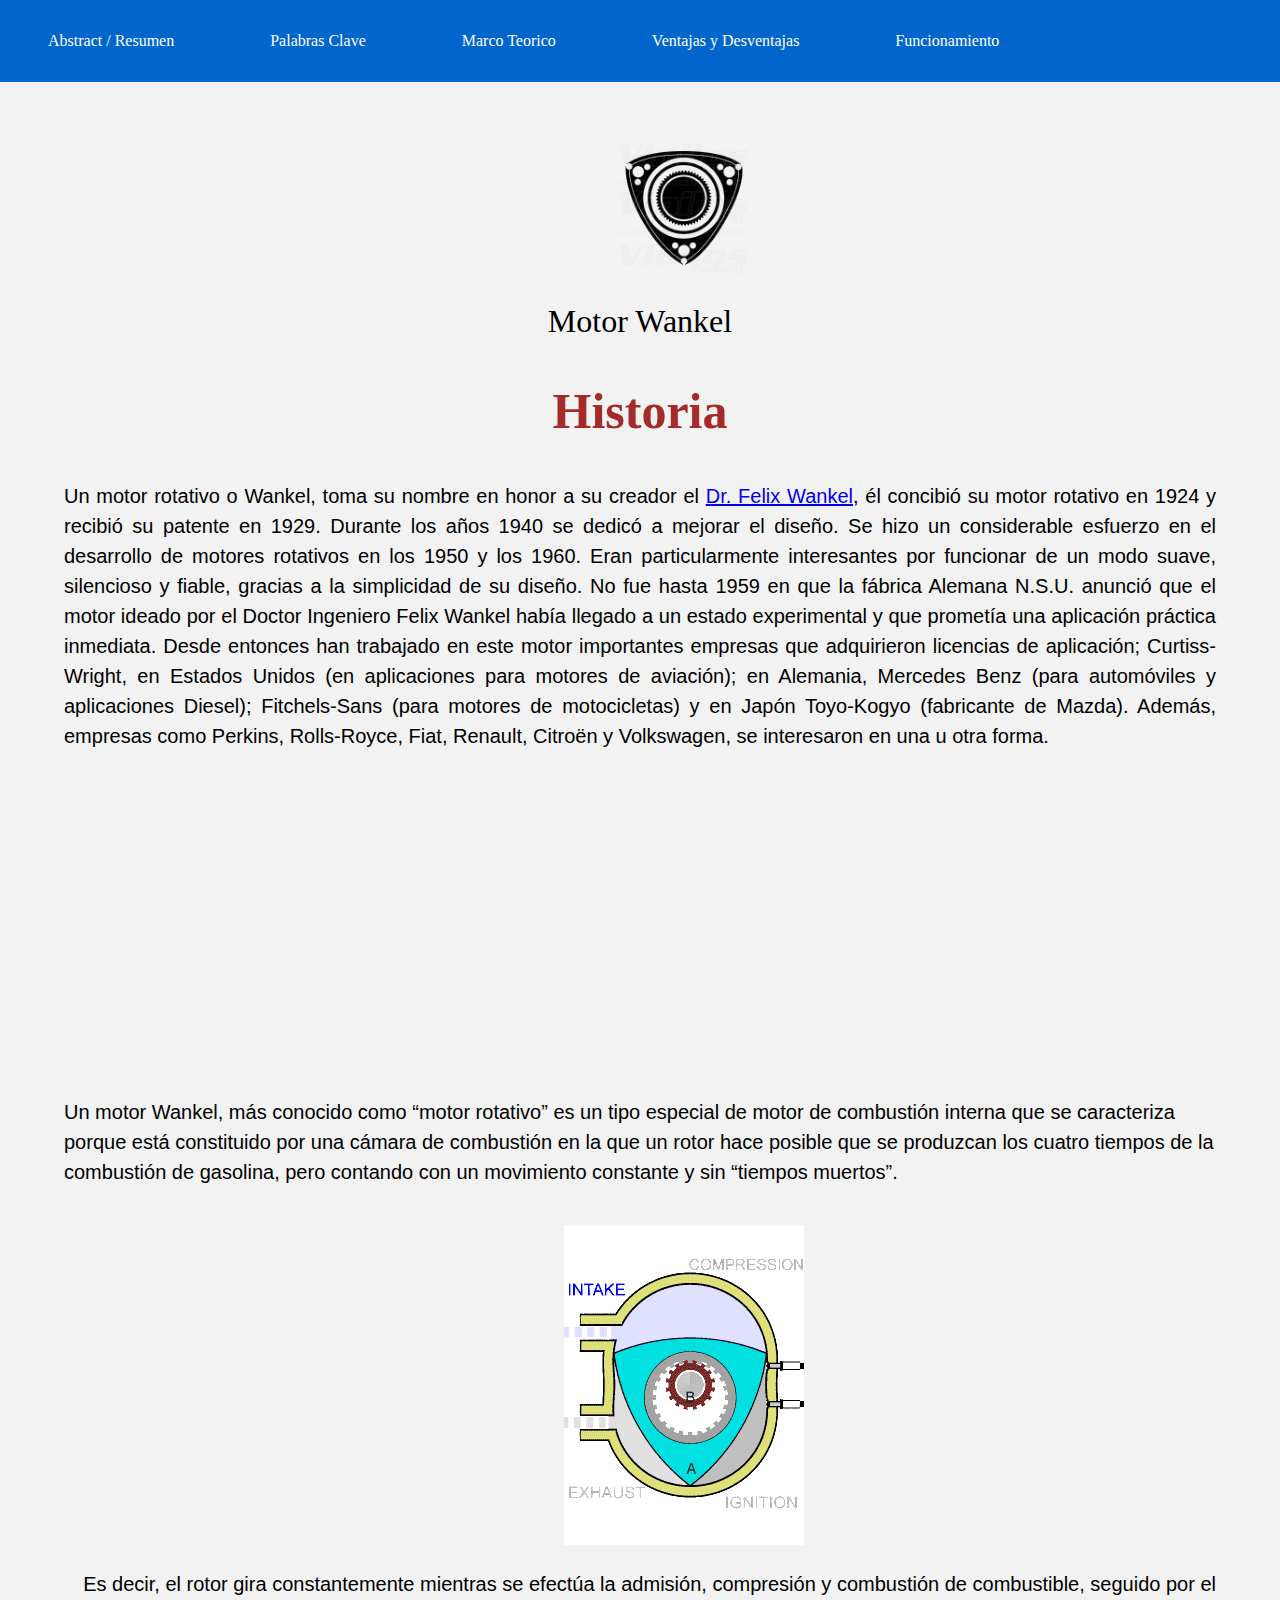
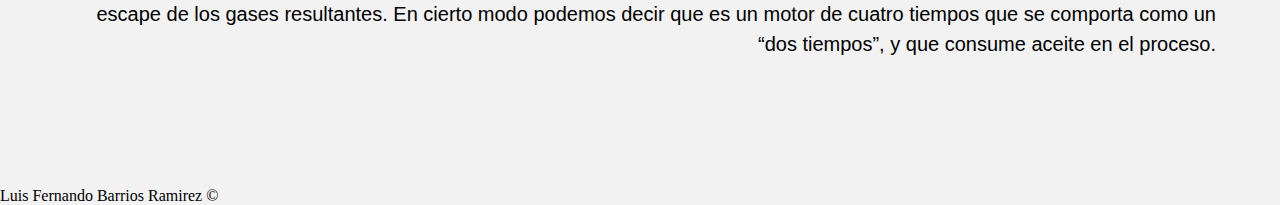
<file: index.html>
<!DOCTYPE html>
<html lang="en">
<head>
	<meta charset="UTF-8">
	<title>Motor Wankel</title>
	<meta name="viewport" content="width=device-width, initial-scale=1.0">
	<meta http-equiv="X-UA-Compatible" content="ie=edge">
	<link rel="stylesheet" href="main.css">
	<script src="motor.js"></script>
</head>
<body>
	<div class="container">

      <div id="navbar">
            <a href="resumen.html">Abstract / Resumen</a>
            <a href="palabrasCla.html">Palabras Clave</a>
            <a href="marcoTeorico.html">Marco Teorico</a>
            <a href="ventajas.html">Ventajas y Desventajas</a>
            <a href="funcionamiento.html">Funcionamiento</a>
      </div>

      <div class="content">
	   <a href="#Animacion"><img src="motor.jpg" alt="Motor Wankel :v" class="logomotor"> </a>
      <h1 align="center"> <strong>Motor Wankel</strong> </h1>
      <h2 class="historia"> Historia </h2>
      <p class="cuerpo1">
      	Un motor rotativo o Wankel, toma su nombre en honor a su creador el <a href="https://es.wikipedia.org/wiki/Felix_Wankel" target="_blank">Dr. Felix Wankel</a>, él concibió su motor rotativo en 1924 y recibió su patente en 1929. Durante los años 1940 se dedicó a mejorar el diseño. Se hizo un considerable esfuerzo en el desarrollo de motores rotativos en los 1950 y los 1960. Eran particularmente interesantes por funcionar de un modo suave, silencioso y fiable, gracias a la simplicidad de su diseño.
		No fue hasta 1959 en que la fábrica Alemana N.S.U. anunció que el motor ideado por el Doctor Ingeniero Felix Wankel había llegado a un estado experimental y que prometía una aplicación práctica inmediata.
		Desde entonces han trabajado en este motor importantes empresas que adquirieron licencias de aplicación; Curtiss-Wright, en Estados Unidos (en aplicaciones para motores de aviación); en Alemania, Mercedes Benz (para automóviles y aplicaciones Diesel); Fitchels-Sans (para motores de motocicletas) y en Japón Toyo-Kogyo (fabricante de Mazda). Además, empresas como Perkins, Rolls-Royce, Fiat, Renault, Citroën y Volkswagen, se interesaron en una u otra forma.

      </p>
      <br><br><br><br><br><br><br><br><br><br><br><br><br><br><br><br><br>
      <p class="parIzq" style="text-align: left;">
      	Un motor Wankel, más conocido como “motor rotativo” es un tipo especial de motor de combustión interna que se caracteriza porque está constituido por una cámara de combustión en la que un rotor hace posible que se produzcan los cuatro tiempos de la combustión de gasolina, pero contando con un movimiento constante y sin “tiempos muertos”. 

      </p>
      <br><img src="WankelCicle.gif" alt="wenkel" id="Animacion" style="padding-left: 500px;"><br>
      <p class="parDer" style="text-align: right;">
      	Es decir, el rotor gira constantemente mientras se efectúa la admisión, compresión y combustión de combustible, seguido por el escape de los gases resultantes. En cierto modo  podemos decir que es un motor de cuatro tiempos que se comporta como un “dos tiempos”, y que consume aceite en el proceso.
      </p>
      </div>

      </div>
		<footer class="pies"> Luis Fernando Barrios Ramirez &copy </footer>	
</body>
</html>
</file>
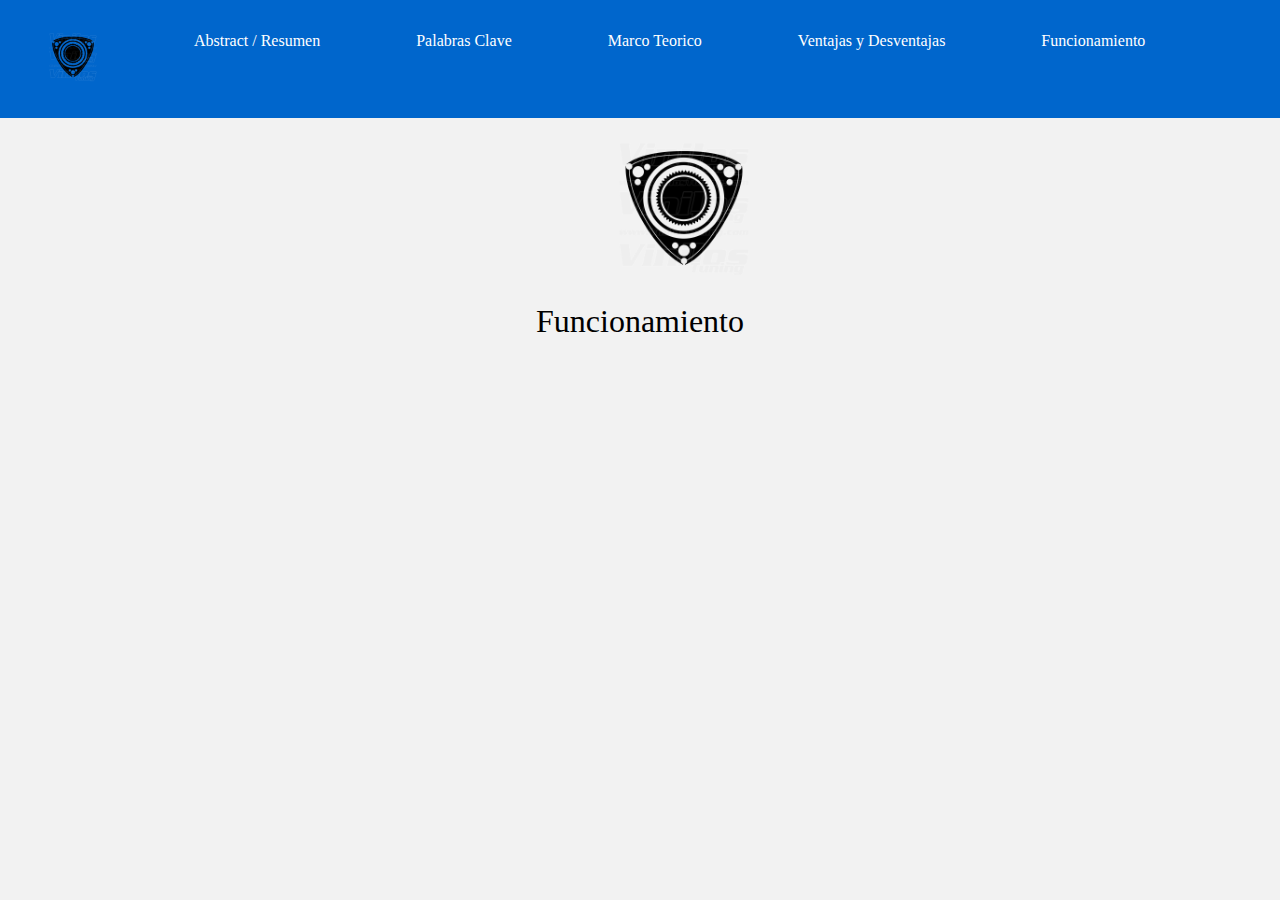
<file: funcionamiento.html>
<!DOCTYPE html>
<html lang="en">
<head>
	<meta charset="UTF-8">
	<title> Funcionamiento </title>
	<meta name="viewport" content="width=device-width, initial-scale=1.0">
	<meta http-equiv="X-UA-Compatible" content="ie=edge">
	<link rel="stylesheet" href="main.css">
	<script src="motor.js"></script>
</head>
<body>
	<div class="container">

      <div id="navbar">
            <a href="index.html"><img src="motor.jpg" alt="home" height="50px" width="50px" style="padding-top: 0px;"></a>
            <a href="resumen.html">Abstract / Resumen</a>
            <a href="palabrasCla.html">Palabras Clave</a>
            <a href="marcoTeo.html">Marco Teorico</a>
            <a href="ventajas.html">Ventajas y Desventajas</a>
            <a href="funcionamiento.html">Funcionamiento</a>
      </div>

      <div class="content">
	   <a href="#Animacion"> <img src="motor.jpg" alt="Motor Wankel :v" class="logomotor"> </a>
      <h1 align="center">Funcionamiento</h1>
      
    
      

      </div>

      </div>
		
</body>
</html>
</file>
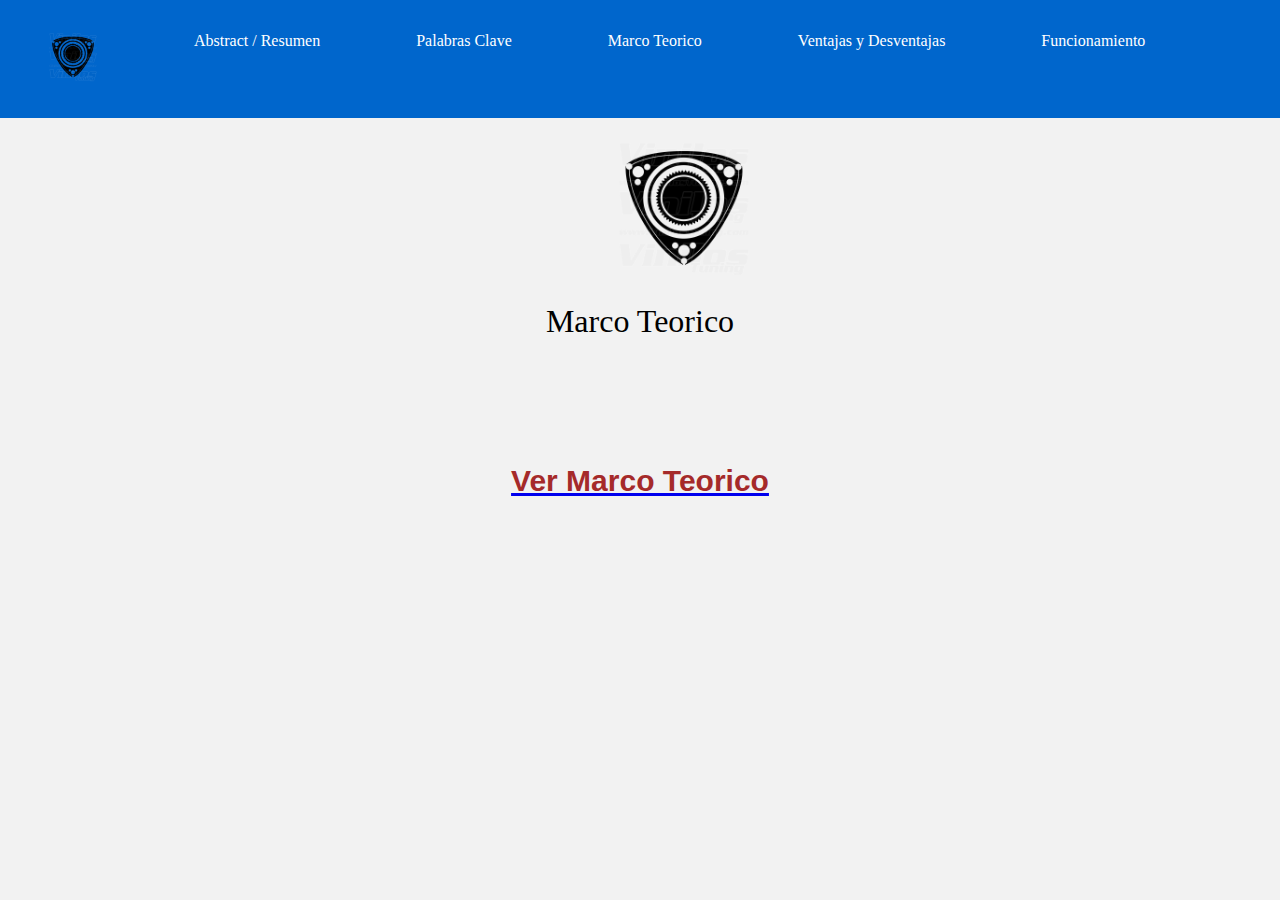
<file: marcoTeo.html>
<!DOCTYPE html>
<html lang="en">
<head>
	<meta charset="UTF-8">
	<title> Marco Teorico </title>
	<meta name="viewport" content="width=device-width, initial-scale=1.0">
	<meta http-equiv="X-UA-Compatible" content="ie=edge">
	<link rel="stylesheet" href="main.css">
	<script src="motor.js"></script>
</head>
<body>
	<div class="container">

      <div id="navbar">
            <a href="index.html"><img src="motor.jpg" alt="home" height="50px" width="50px" style="padding-top: 0px;"></a>
            <a href="resumen.html">Abstract / Resumen</a>
            <a href="palabrasCla.html">Palabras Clave</a>
            <a href="marcoTeo.html">Marco Teorico</a>
            <a href="ventajas.html">Ventajas y Desventajas</a>
            <a href="funcionamiento.html">Funcionamiento</a>
      </div>

      <div class="content">
	   <a href="#Animacion"> <img src="motor.jpg" alt="Motor Wankel :v" class="logomotor"> </a>
      <h1 align="center">Marco Teorico</h1>
<br><br><br><br>
      <h2>
            <a href="Motor Wankel.pdf"><h3 class="h3">Ver Marco Teorico</h3></a>
      </h2>
      
    
      

      </div>

      </div>
		
</body>
</html>
</file>
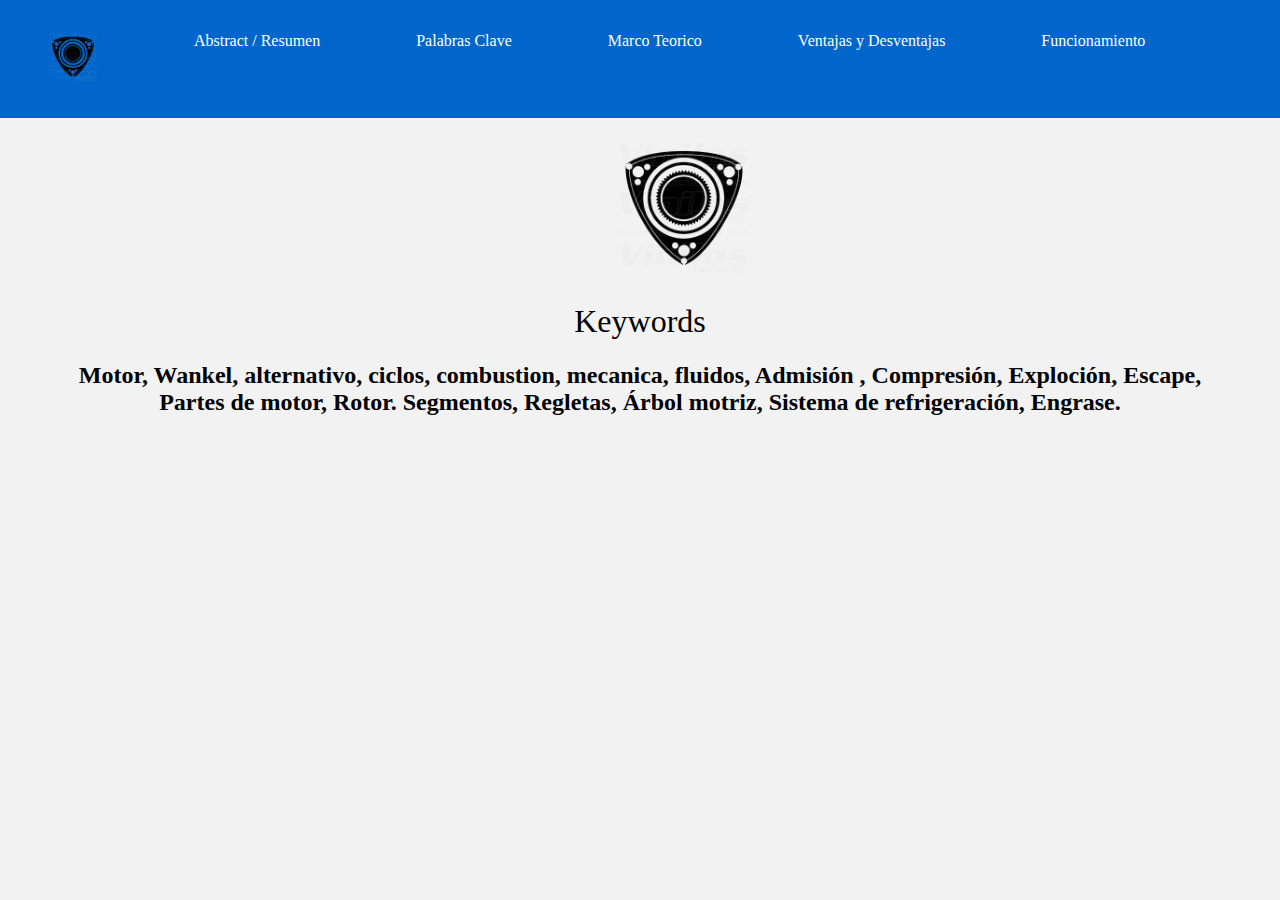
<file: palabrasCla.html>
<!DOCTYPE html>
<html lang="en">
<head>
	<meta charset="UTF-8">
	<title> Keywords </title>
	<meta name="viewport" content="width=device-width, initial-scale=1.0">
	<meta http-equiv="X-UA-Compatible" content="ie=edge">
	<link rel="stylesheet" href="main.css">
	<script src="motor.js"></script>
</head>
<body>
	<div class="container">

      <div id="navbar">
            <a href="index.html"><img src="motor.jpg" alt="home" height="50px" width="50px" style="padding-top: 0px;"></a>
            <a href="resumen.html">Abstract / Resumen</a>
            <a href="palabrasCla.html">Palabras Clave</a>
            <a href="marcoTeo.html">Marco Teorico</a>
            <a href="ventajas.html">Ventajas y Desventajas</a>
            <a href="funcionamiento.html">Funcionamiento</a>
      </div>

      <div class="content">
	   <a href="#Animacion"> <img src="motor.jpg" alt="Motor Wankel :v" class="logomotor"> </a>
      <h1 align="center">Keywords</h1>
      
    <h2 style="align-content: center; text-align: center;">Motor, Wankel, alternativo, ciclos, combustion, mecanica, fluidos, Admisión
, Compresión, Exploción, Escape, Partes de motor, Rotor.
Segmentos, Regletas, Árbol motriz, Sistema de refrigeración, Engrase.  </h2>
      

      </div>

      </div>
		
</body>
</html>
</file>
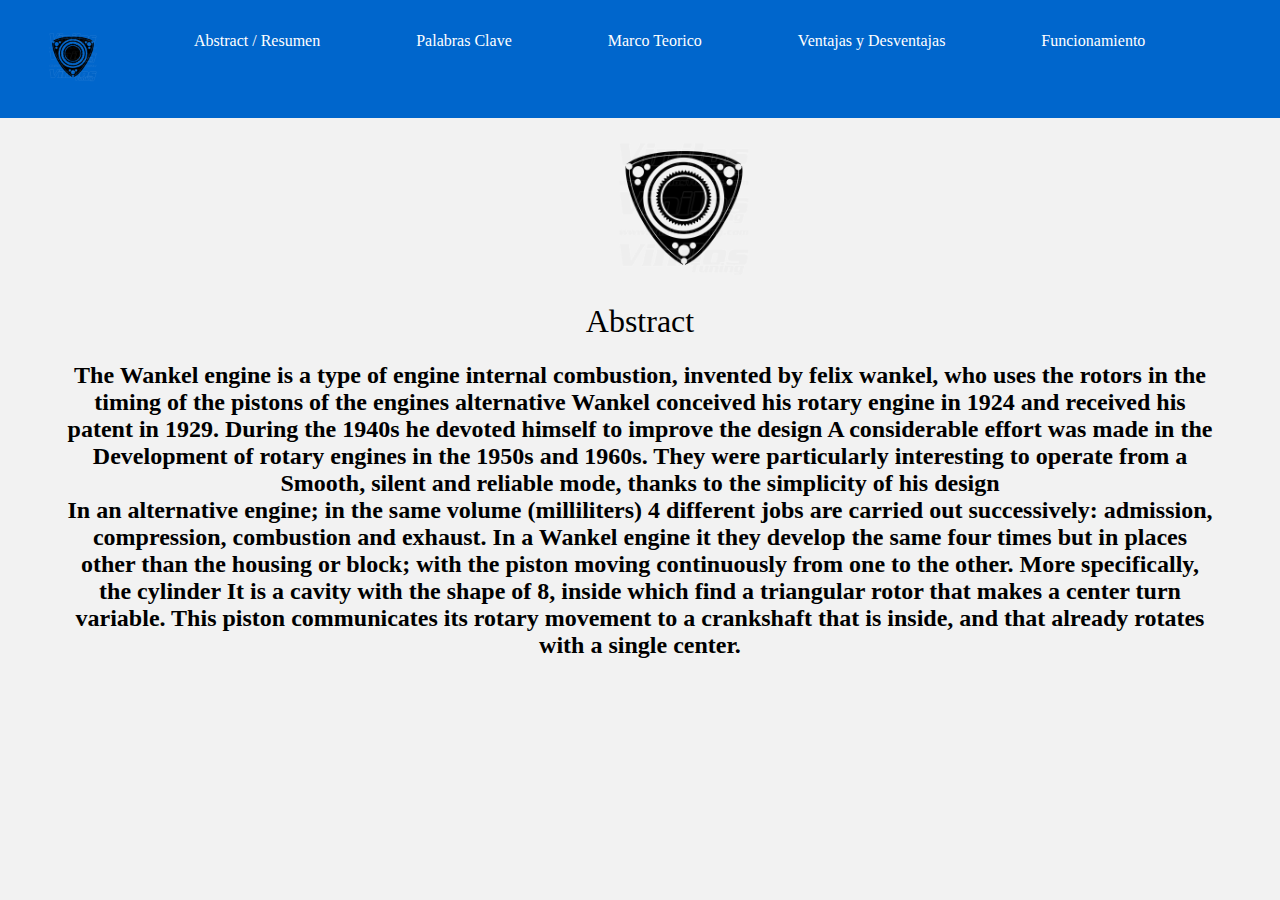
<file: resumen.html>
<!DOCTYPE html>
<html lang="en">
<head>
	<meta charset="UTF-8">
	<title> Abstract </title>
	<meta name="viewport" content="width=device-width, initial-scale=1.0">
	<meta http-equiv="X-UA-Compatible" content="ie=edge">
	<link rel="stylesheet" href="main.css">
	<script src="motor.js"></script>
</head>
<body>
	<div class="container">

      <div id="navbar">
            <a href="index.html"><img src="motor.jpg" alt="home" height="50px" width="50px" style="padding-top: 0px;"></a>
            <a href="resumen.html">Abstract / Resumen</a>
            <a href="palabrasCla.html">Palabras Clave</a>
            <a href="marcoTeo.html">Marco Teorico</a>
            <a href="ventajas.html">Ventajas y Desventajas</a>
            <a href="funcionamiento.html">Funcionamiento</a>
      </div>

      <div class="content">
	   <a href="#Animacion"> <img src="motor.jpg" alt="Motor Wankel :v" class="logomotor"> </a>
      <h1 align="center">Abstract</h1>
      
    <h2 style="align-content: center;text-align: center;">The Wankel engine is a type of engine
internal combustion, invented by felix wankel, who
uses the rotors in the timing of the pistons of the engines
alternative
Wankel conceived his rotary engine in 1924 and received
his patent in 1929. During the 1940s he devoted himself to
improve the design A considerable effort was made in the
Development of rotary engines in the 1950s and 1960s.
They were particularly interesting to operate from a
Smooth, silent and reliable mode, thanks to the simplicity of
his design <br>In an alternative engine; in the same volume (milliliters)
4 different jobs are carried out successively: admission,
compression, combustion and exhaust. In a Wankel engine it
they develop the same four times but in places
other than the housing or block; with the piston moving
continuously from one to the other. More specifically, the cylinder
It is a cavity with the shape of 8, inside which
find a triangular rotor that makes a center turn
variable. This piston communicates its rotary movement to a
crankshaft that is inside, and that already rotates with a single center.
</h2>
      

      </div>

      </div>
		
</body>
</html>
</file>
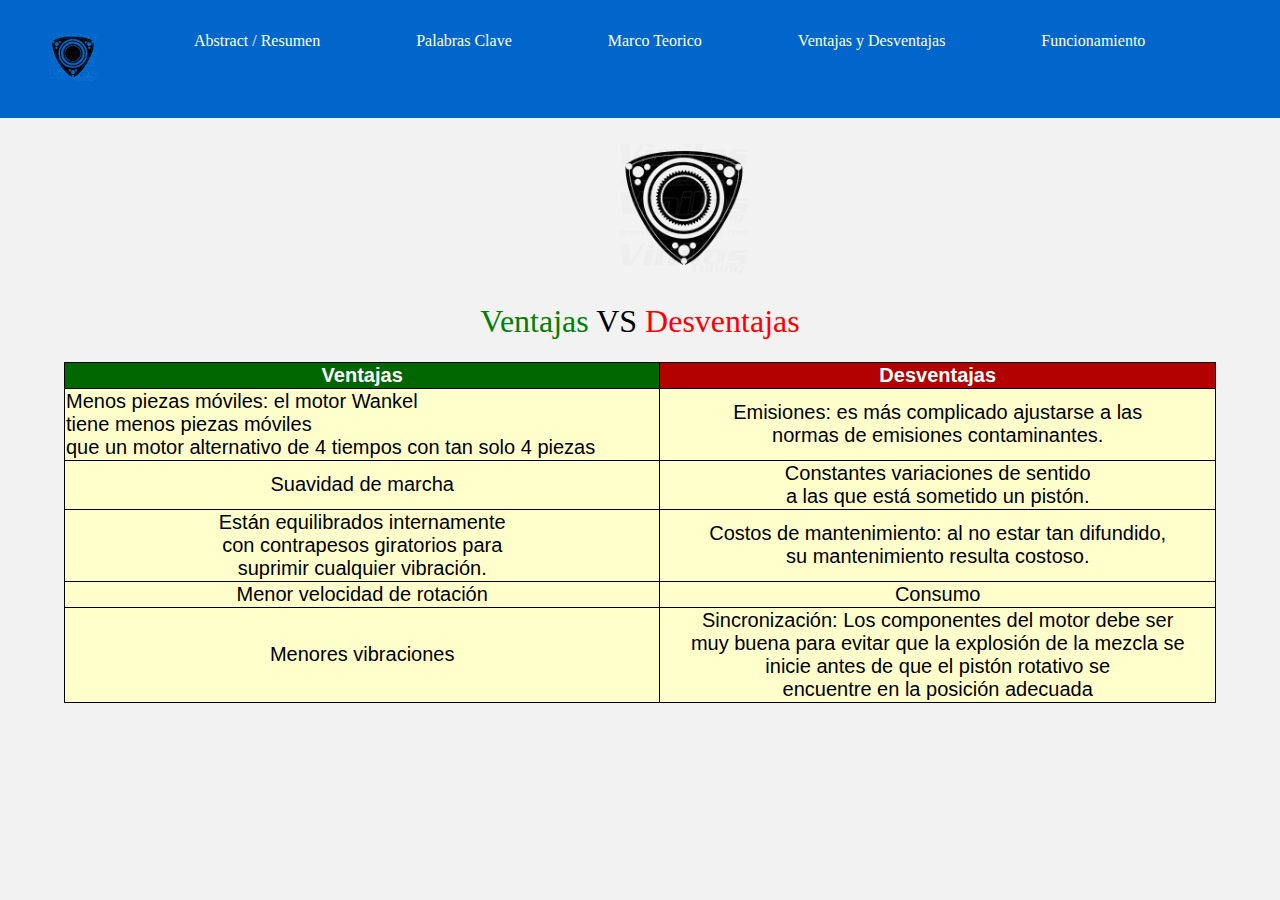
<file: ventajas.html>
<!DOCTYPE html>
<html lang="en">
<head>
	<meta charset="UTF-8">
	<title> Ventajas </title>
	<meta name="viewport" content="width=device-width, initial-scale=1.0">
	<meta http-equiv="X-UA-Compatible" content="ie=edge">
	<link rel="stylesheet" href="main.css">
	<script src="motor.js"></script>
</head>
<body>
	<div class="container">

      <div id="navbar">
            <a href="index.html"><img src="motor.jpg" alt="home" height="50px" width="50px" style="padding-top: 0px;"></a>
            <a href="index2.html">Abstract / Resumen</a>
            <a href="palabrasCla.html">Palabras Clave</a>
            <a href="marcoTeo.html">Marco Teorico</a>
            <a href="ventajas.html">Ventajas y Desventajas</a>
            <a href="funcionamiento.html">Funcionamiento</a>
      </div>

      <div class="content">
	   <a href="#Animacion"> <img src="motor.jpg" alt="Motor Wankel :v" class="logomotor"> </a>
      <h1 align="center"> <strong style="color: green">Ventajas</strong> VS <strong style="color: red">Desventajas</strong> </h1>
      
      <table style="width:100%">
  <tr>
    <th class="MotorDes">Ventajas</th>
    <th class="OtoDes">Desventajas</th> 
    
  </tr>
  <tr>
    <td style="text-align: justify; justify-content: justify;">Menos piezas móviles: el motor Wankel <br> tiene menos piezas móviles <br> que un motor alternativo de 4 tiempos con tan solo 4 piezas</td>
    <td>Emisiones: es más complicado ajustarse a las <br> normas de emisiones contaminantes.
</td> 
    
  </tr>
  <tr>
    <td>Suavidad de marcha</td>
    <td>Constantes variaciones de sentido <br>a las que está sometido un pistón.</td> 
    
  </tr>
  <tr>
        <td>Están equilibrados internamente <br> con contrapesos giratorios para <br> suprimir cualquier vibración.</td>
        <td>Costos de mantenimiento: al no estar tan difundido, <br> su mantenimiento resulta costoso.</td>
  </tr>
  <tr>
        <td>Menor velocidad de rotación</td>
        <td>Consumo</td>
  </tr>
  <tr>
        <td>Menores vibraciones</td>
        <td>Sincronización: Los componentes del motor debe ser <br> muy buena para evitar que la explosión de la mezcla se  <br>inicie antes de que el pistón rotativo se <br>encuentre en la posición adecuada</td>
  </tr>
</table>
      

      </div>

      </div>
		
</body>
</html>
</file>
<file: main.css>
body {
      margin: 0;
      background: #f2f2f2;
      font-family: Poppins;
}
 
#navbar {
      background: #0066cc;
      position: fixed;
      top: 0;
      width: 100%;
      display: block;
      transition: top 0.8s;
}
 
#navbar a {
      float: left;
      display: block;
      color: #fff;
      font-weight: 300;
      text-decoration: none;
      margin: 2em 3em;
      font-size: 16px;
}
 
h1 {
      font-weight: 300;
}
 
.content {
      margin: 8em 4em;
      text-align: justify;
}
 
p {
      color: black;
      font-weight: 300;
      line-height: 30px;
}

.historia{
      text-align: center;
      align-content: center;
      justify-content: center;
      color: brown;
      font-size: 50px;

}
.cuerpo1{
      text-align: justify-all;
      align-content: justify;
      justify-content: justify;
      font-family: arial;
      font-size: 20px;
}
.logomotor{
      padding-left: 550px;
      height: 140px;
      width: 140px;
      padding-top: 10px;
}
.logomotor:hover:focus{
      background-color: green;
      border-radius: 60px;
}
canvas{
      align-content: center;
      text-align: center;
      float: left;

}
.botonsito{
     padding-left: 1000px;
}
.parIzq{
         justify-content: justify;
      font-family: arial;
      font-size: 20px;   
}
.parDer{
            justify-content: justify;
      font-family: arial;
      font-size: 20px;
}
table, th, td {
    border: 1px solid black;
    border-collapse: collapse;
}
td{
      text-align: center;
      align-content: center;
      background-color: #ffffcc;
      font-family: arial;
      font-size: 20px;
}
.MotorDes{
      text-align: center;
      align-content: center;
      background-color: #006600;  
      color: white;
      font-size: 20px;
      font-family: arial;
}
.OtoDes{
      text-align: center;
      align-content: center;
      background-color: #b30000;
      color: white;
      font-size: 20px;
      font-family: arial;


}
.pies:hover{
      color: gold;
      font-size: 10px;
      position: center;
      text-align: center;
      align-content: center;
}
h3{
      font-family: arial;
      font-size: 30px;
      color: brown;
      text-align: center;
      align-content: center;





}
</file>
